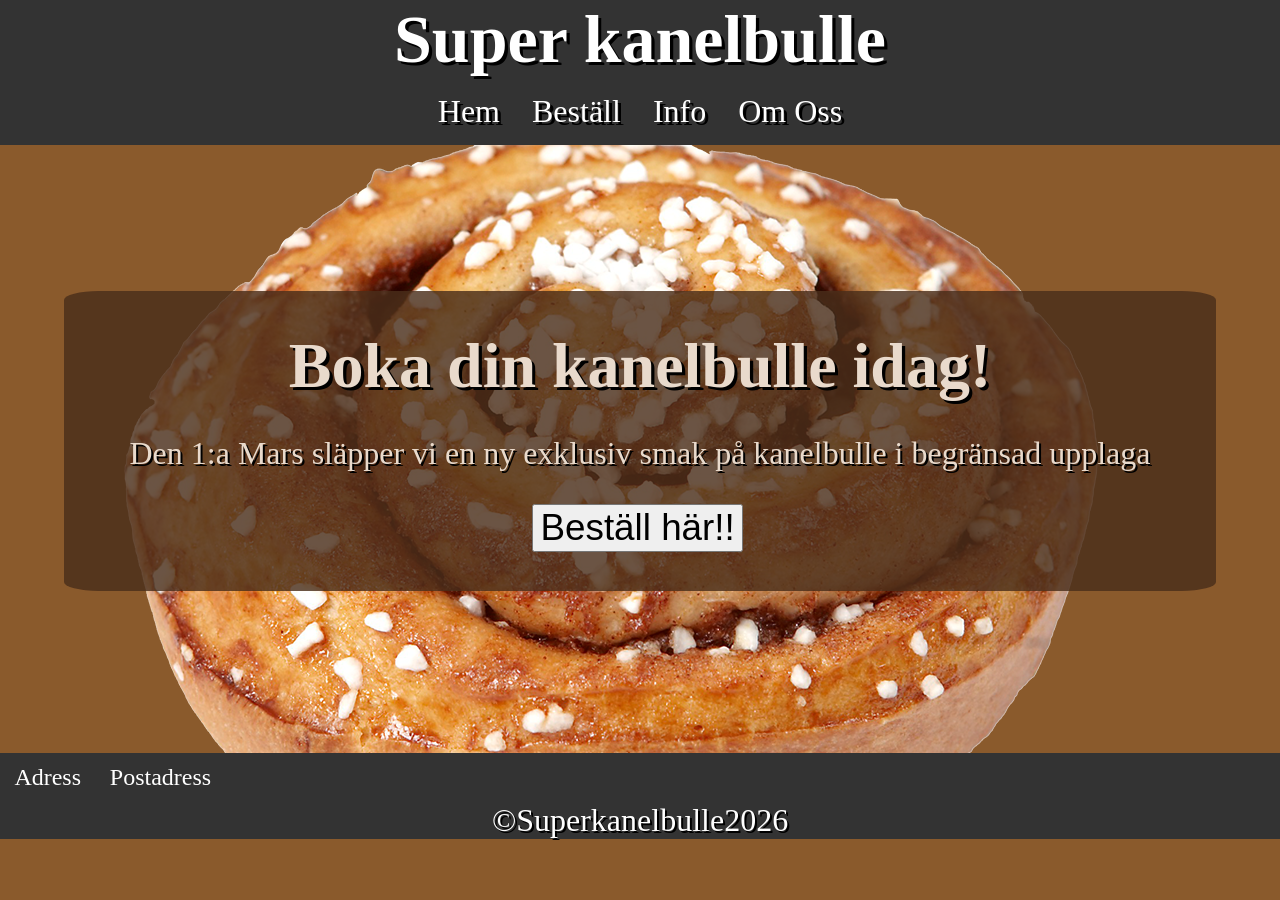
<file: index.html>
<!DOCTYPE html>
<html lang="en">
<head>
    <meta charset="UTF-8">
    <meta name="viewport" content="width=device-width, initial-scale=1.0">
    <link rel="stylesheet" href="style.css">
    <title>Super Kanelbulle</title>
</head>
<body>
    <header>
        <nav class="top">
            <h1>Super kanelbulle</h1>
            <ul>
                <li><a href="index.html">Hem</a></li>
                <li><a href="order.html">Beställ</a></li>
                <li><a href="info.html">Info</a></li>
                <li><a href="aboutus.html">Om Oss</a></li>
            </ul>
        </nav>
    </header>
    <main>
        <section class="hero-box">
            <br>
            <article>
            <h2>Boka din kanelbulle idag!</h2>
            <p>Den 1:a Mars släpper vi en ny exklusiv smak på kanelbulle i begränsad upplaga</p>
            <button class="btn"><a href="order.html">Beställ här!!</a></button>
            </article>
        </section>
    </main>
    <footer class="bottom">
             <ul>
                <li><a href="https://kungstradgarden.stockholm/">Adress</a></li>
                <li><a href="https://cdn.discordapp.com/attachments/1470733350212731079/1470763048783446121/image.png?ex=698c7a54&is=698b28d4&hm=c7d9b90fa756e68d04427252eb427fd97405cd8c23e8b7abe02ed0ae9cac5d48&">Postadress</a></li>
            </ul>
            <p>©Superkanelbulle2026</p>
    </footer>
</body>
</html>
</file>
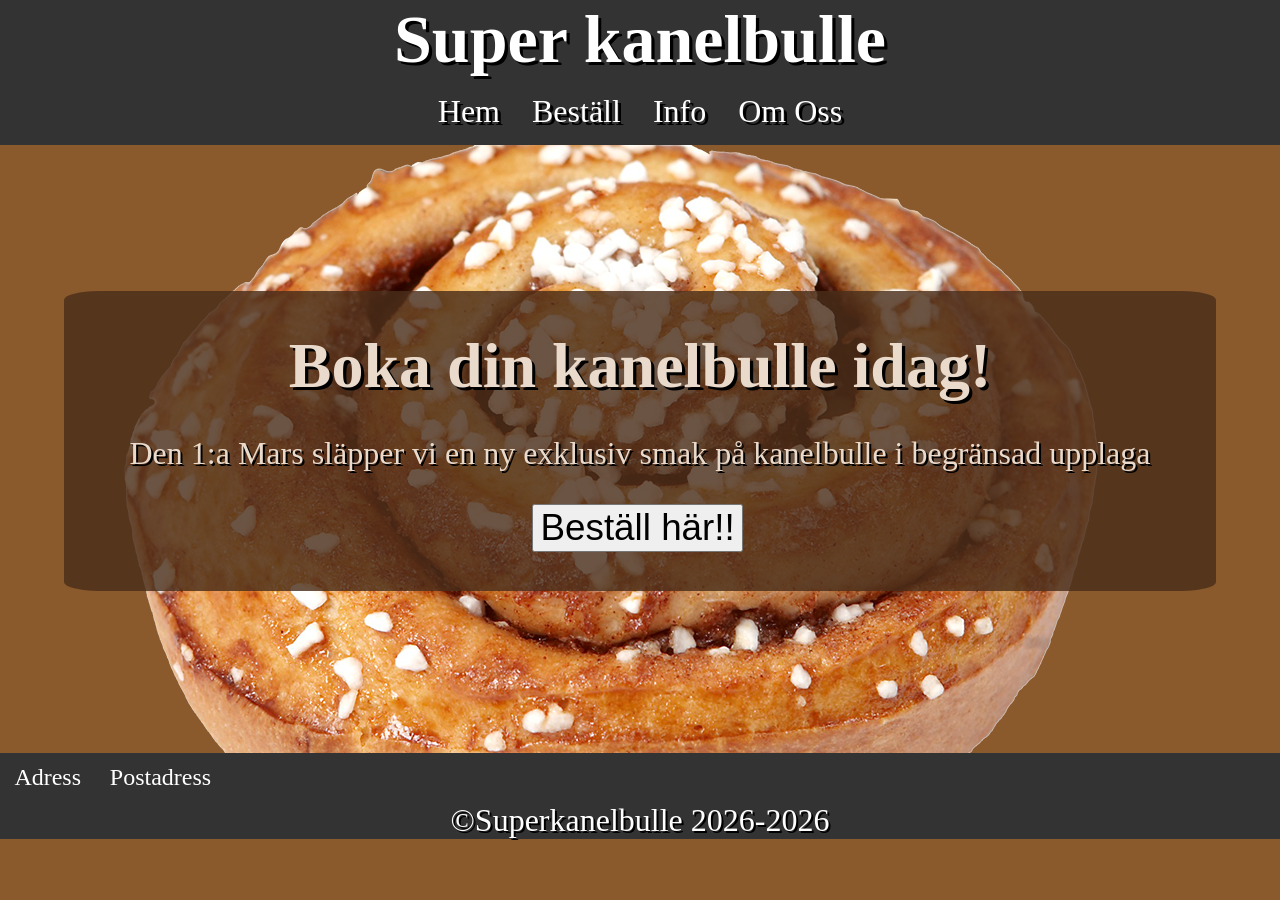
<file: HTML/index.html>
<!DOCTYPE html>
<html lang="en">
<head>
    <meta charset="UTF-8">
    <meta name="viewport" content="width=device-width, initial-scale=1.0">
    <link rel="stylesheet" href="/CSS/style.css">
    <title>Super Kanelbulle</title>
</head>
<body>
    <header>
        <nav class="top">
            <h1>Super kanelbulle</h1>
            <ul>
                <li><a href="/HTML/index.html">Hem</a></li>
                <li><a href="/HTML/order.html">Beställ</a></li>
                <li><a href="/HTML/info.html">Info</a></li>
                <li><a href="/HTML/aboutus.html">Om Oss</a></li>
            </ul>
        </nav>
    </header>
    <main>
        <section class="hero-box">
            <br>
            <article>
            <h2>Boka din kanelbulle idag!</h2>
            <p>Den 1:a Mars släpper vi en ny exklusiv smak på kanelbulle i begränsad upplaga</p>
            <button class="btn"><a href="/HTML/order.html">Beställ här!!</a></button>
            </article>
        </section>
    </main>
    <footer class="bottom">
             <ul>
                <li><a href="https://kungstradgarden.stockholm/">Adress</a></li>
                <li><a href="https://cdn.discordapp.com/attachments/1470733350212731079/1470763048783446121/image.png?ex=698c7a54&is=698b28d4&hm=c7d9b90fa756e68d04427252eb427fd97405cd8c23e8b7abe02ed0ae9cac5d48&">Postadress</a></li>
            </ul>
            <p>©Superkanelbulle 2026-2026</p>
    </footer>
</body>
</html>
</file>
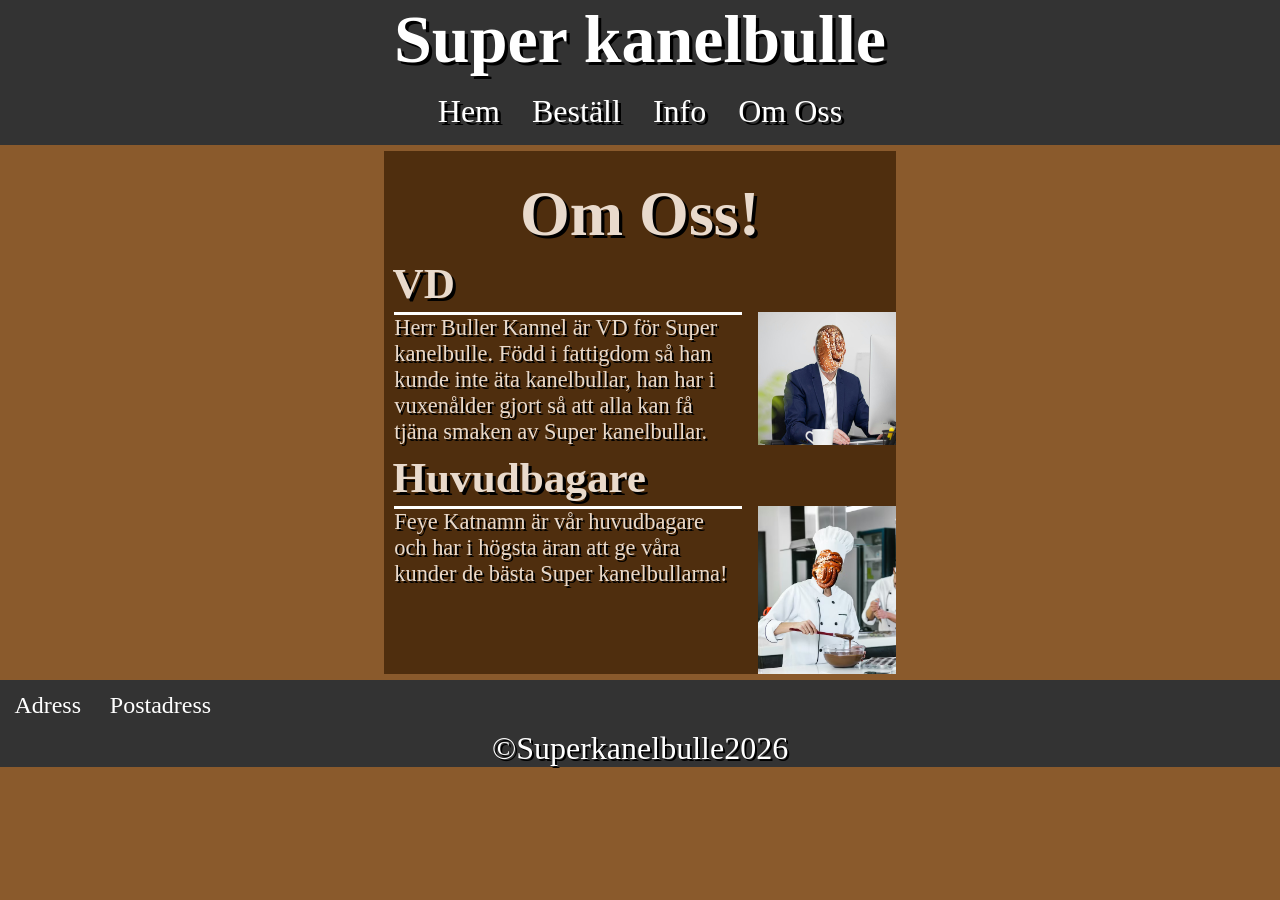
<file: aboutus.html>
<!DOCTYPE html>
<html lang="en">
<head>
    <meta charset="UTF-8">
    <meta name="viewport" content="width=device-width, initial-scale=1.0">
    <link rel="stylesheet" href="style.css">
    <title>Super Kanelbulle</title>
</head>
<body>
    <header>
        <nav class="top">
            <h1>Super kanelbulle</h1>
            <ul>
                <li><a href="index.html">Hem</a></li>
                <li><a href="order.html">Beställ</a></li>
                <li><a href="info.html">Info</a></li>
                <li><a href="aboutus.html">Om Oss</a></li>
            </ul>
        </nav>
    </header>
    <main>
        <section class="box">
            <article class="info">
                <h2>Om Oss!</h2>
                <h4>VD</h4>
                <div class="aboutus">
                    <h5>Herr Buller Kannel är VD för Super kanelbulle. Född i fattigdom så han kunde inte äta kanelbullar, han har i vuxenålder gjort så att alla kan få tjäna smaken av Super kanelbullar.</h5>
                    <img src="herrbulle.png">
                </div>
                <h4>Huvudbagare</h4>
                <div class="aboutus">
                    <h5>Feye Katnamn är vår huvudbagare och har i högsta äran att ge våra kunder de bästa Super kanelbullarna!</h5> 
                    <img src="feyekatnamn.png">
                </div>
            </article>
        </section>
    </main>
    <footer class="bottom">
             <ul>
 <li><a href="https://kungstradgarden.stockholm/">Adress</a></li>
                <li><a href="https://cdn.discordapp.com/attachments/1470733350212731079/1470763048783446121/image.png?ex=698c7a54&is=698b28d4&hm=c7d9b90fa756e68d04427252eb427fd97405cd8c23e8b7abe02ed0ae9cac5d48&">Postadress</a></li>
            </ul>
            <p>©Superkanelbulle2026</p>
    </footer>
</body>
</html>
</file>
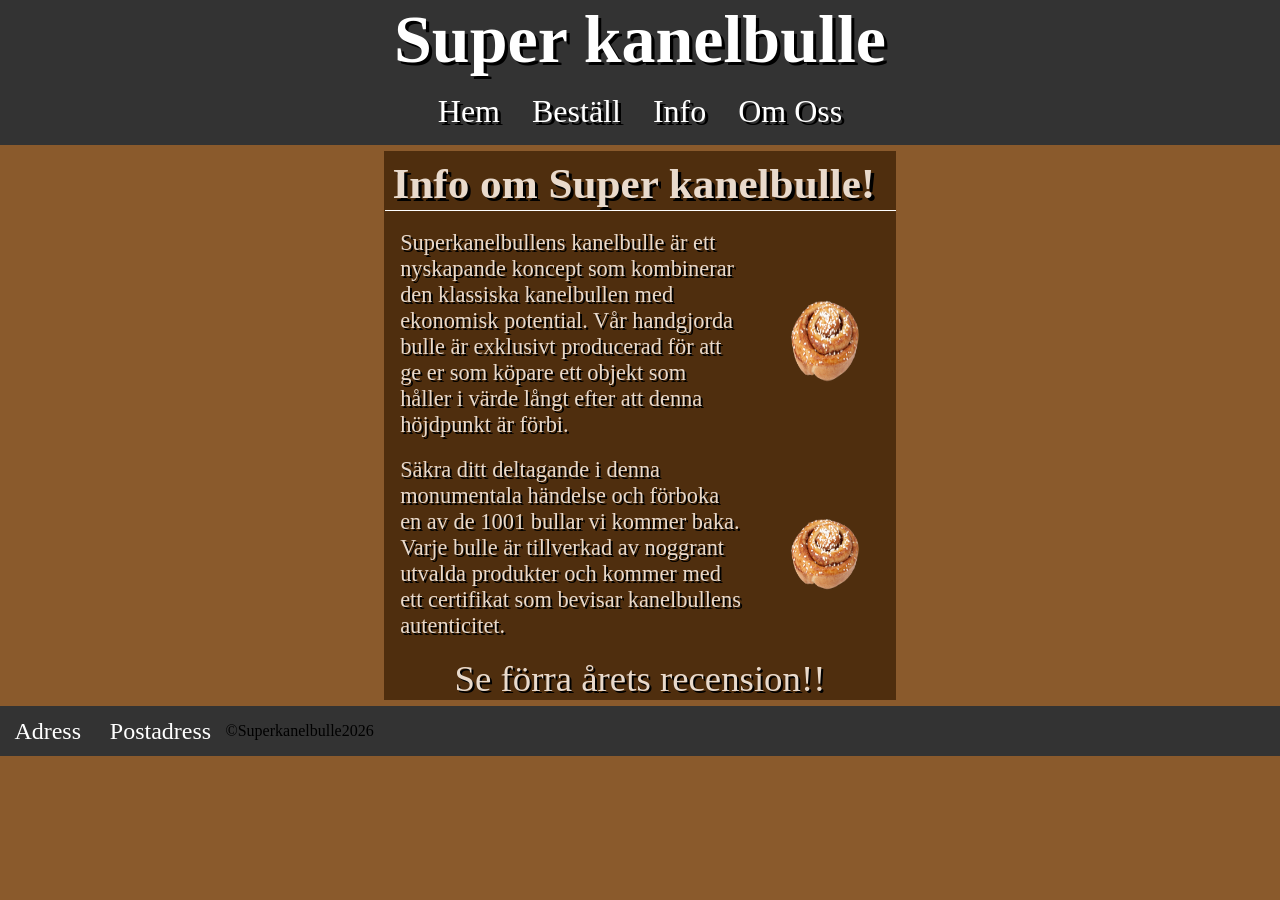
<file: info.html>
<!DOCTYPE html>
<html lang="en">
<head>
    <meta charset="UTF-8">
    <meta name="viewport" content="width=device-width, initial-scale=1.0">
    <link rel="stylesheet" href="style.css">
    <title>Super Kanelbulle</title>
</head>
<body>
    <header>
        <nav class="top"> 
            <h1>Super kanelbulle</h1>
            <ul>
                <li><a href="index.html">Hem</a></li>
                <li><a href="order.html">Beställ</a></li>
                <li><a href="info.html">Info</a></li>
                <li><a href="aboutus.html">Om Oss</a></li>
            </ul>
        </nav>
    </header>
    <main>
        <section class="box">
            <article class="info">
            <h3>Info om Super kanelbulle!</h3>
            <br>
            <div class="aboutus">
            <p>Superkanelbullens kanelbulle är ett nyskapande koncept som kombinerar den klassiska kanelbullen med ekonomisk potential. Vår handgjorda bulle är exklusivt producerad för att ge er som köpare ett objekt som håller i värde långt efter att denna höjdpunkt är förbi.</p>
                <img src="kanelbulle.png">
            </div>
            <br>
            <div class="aboutus">
            <p>Säkra ditt deltagande i denna monumentala händelse och förboka en av de 1001 bullar vi kommer baka. Varje bulle är tillverkad av noggrant utvalda produkter och kommer med ett certifikat som bevisar kanelbullens autenticitet.</p>
            <img src="kanelbulle.png">
            </div>
            <br>
            <a href="stjärna.html">Se förra årets recension!!</a>
            </article>
        </section>
    </main>
    <footer class="bottom">
             <ul>
              <li><a href="https://kungstradgarden.stockholm/">Adress</a></li>
                <li><a href="https://cdn.discordapp.com/attachments/1470733350212731079/1470763048783446121/image.png?ex=698c7a54&is=698b28d4&hm=c7d9b90fa756e68d04427252eb427fd97405cd8c23e8b7abe02ed0ae9cac5d48&">Postadress</a></li>
            <p>©Superkanelbulle2026</p>
    </footer>
</body>
</html>
</file>
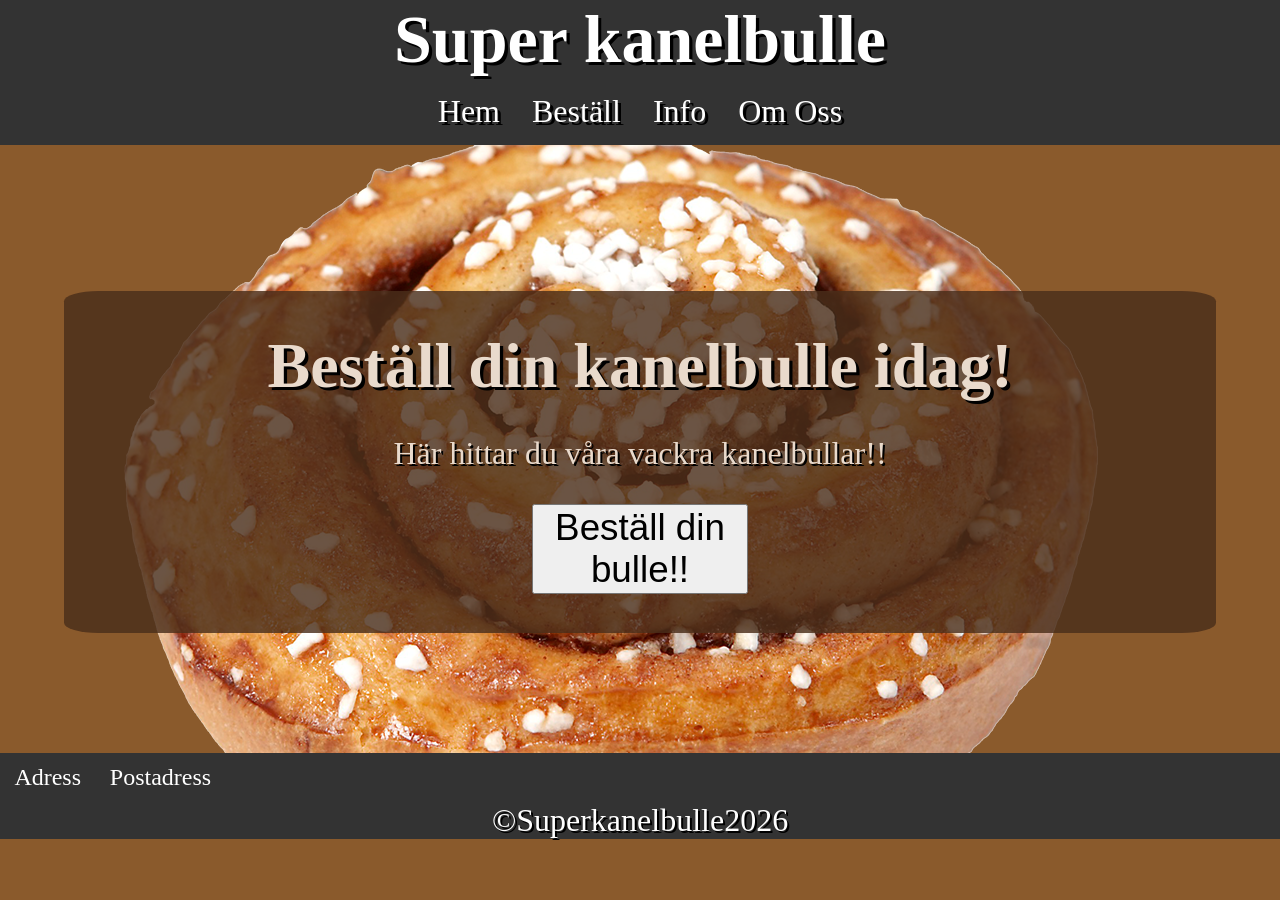
<file: order.html>
<!DOCTYPE html>
<html lang="en">
<head>
    <meta charset="UTF-8">
    <meta name="viewport" content="width=device-width, initial-scale=1.0">
    <link rel="stylesheet" href="style.css">
    <title>Super Kanelbulle</title>
</head>
<body>
    <header>
        <nav class="top">
            <h1>Super kanelbulle</h1>
            <ul>
                <li><a href="index.html">Hem</a></li>
                <li><a href="order.html">Beställ</a></li>
                <li><a href="info.html">Info</a></li>
                <li><a href="aboutus.html">Om Oss</a></li>
            </ul>
        </nav>
    </header>
    <main>
        <section class="hero-box">
            <br>
            <article>
            <h2>Beställ din kanelbulle idag!</h2>
            <p>Här hittar du våra vackra kanelbullar!!</p>
            <button class="btn"><a href="https://www.youtube.com/watch?v=dQw4w9WgXcQ">Beställ din bulle!!</a></button>
            </article>
        </section>
    </main>
  <footer class="bottom">
             <ul>
                <li><a href="https://kungstradgarden.stockholm/">Adress</a></li>
                <li><a href="https://cdn.discordapp.com/attachments/1470733350212731079/1470763048783446121/image.png?ex=698c7a54&is=698b28d4&hm=c7d9b90fa756e68d04427252eb427fd97405cd8c23e8b7abe02ed0ae9cac5d48&">Postadress</a></li>
            </ul>
            <p>©Superkanelbulle2026</p>
    </footer>
</body>
</html>
</file>
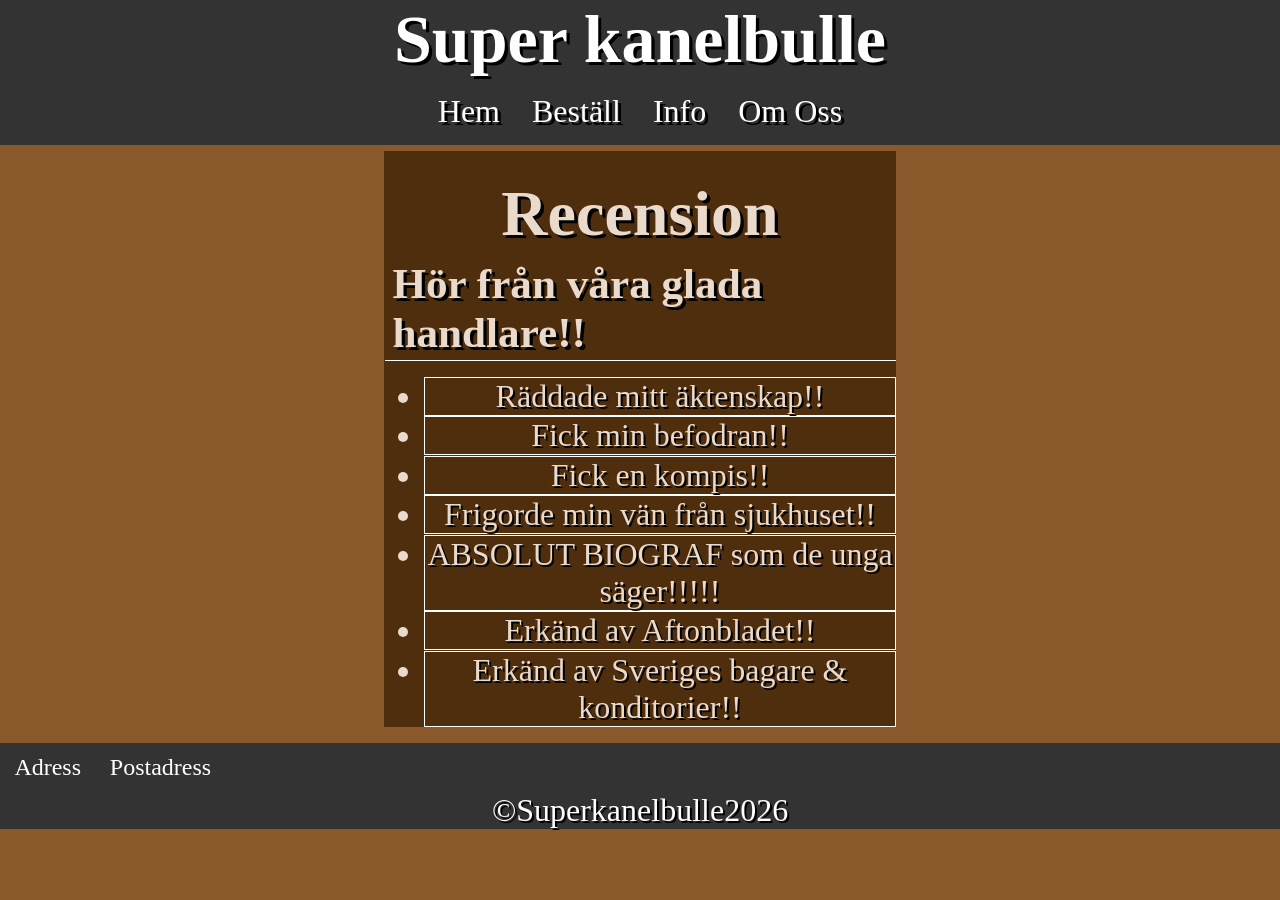
<file: stjärna.html>
<!doctype html>
<html lang="en">
  <head>
    <meta charset="UTF-8" />
    <meta name="viewport" content="width=device-width, initial-scale=1.0" />
    <link rel="stylesheet" href="style.css" />
    <title>Super Kanelbulle</title>
  </head>
  <body>
    <header>
      <nav class="top">
        <h1>Super kanelbulle</h1>
        <ul>
          <li><a href="index.html">Hem</a></li>
          <li><a href="order.html">Beställ</a></li>
          <li><a href="info.html">Info</a></li>
          <li><a href="aboutus.html">Om Oss</a></li>
        </ul>
      </nav>
    </header>
    <main>
      <section class="box">
        <article class="info">
          <h2>Recension</h2>
          <h3>Hör från våra glada handlare!!</h3>
          <ul>
            <li>Räddade mitt äktenskap!!</li>
            <li>Fick min befodran!!</li>
            <li>Fick en kompis!!</li>
            <li>Frigorde min vän från sjukhuset!!</li>
            <li>ABSOLUT BIOGRAF som de unga säger!!!!!</li>
            <li>Erkänd av Aftonbladet!!</li>
            <li>Erkänd av Sveriges bagare & konditorier!!</li>
          </ul>
        </article>
      </section>
    </main>
    <footer class="bottom">
      <ul>
        <li><a href="https://kungstradgarden.stockholm/">Adress</a></li>
        <li>
          <a
            href="https://cdn.discordapp.com/attachments/1470733350212731079/1470763048783446121/image.png?ex=698c7a54&is=698b28d4&hm=c7d9b90fa756e68d04427252eb427fd97405cd8c23e8b7abe02ed0ae9cac5d48&"
            >Postadress</a
          >
        </li>
      </ul>
      <p>©Superkanelbulle2026</p>
    </footer>
  </body>
</html>
</file>
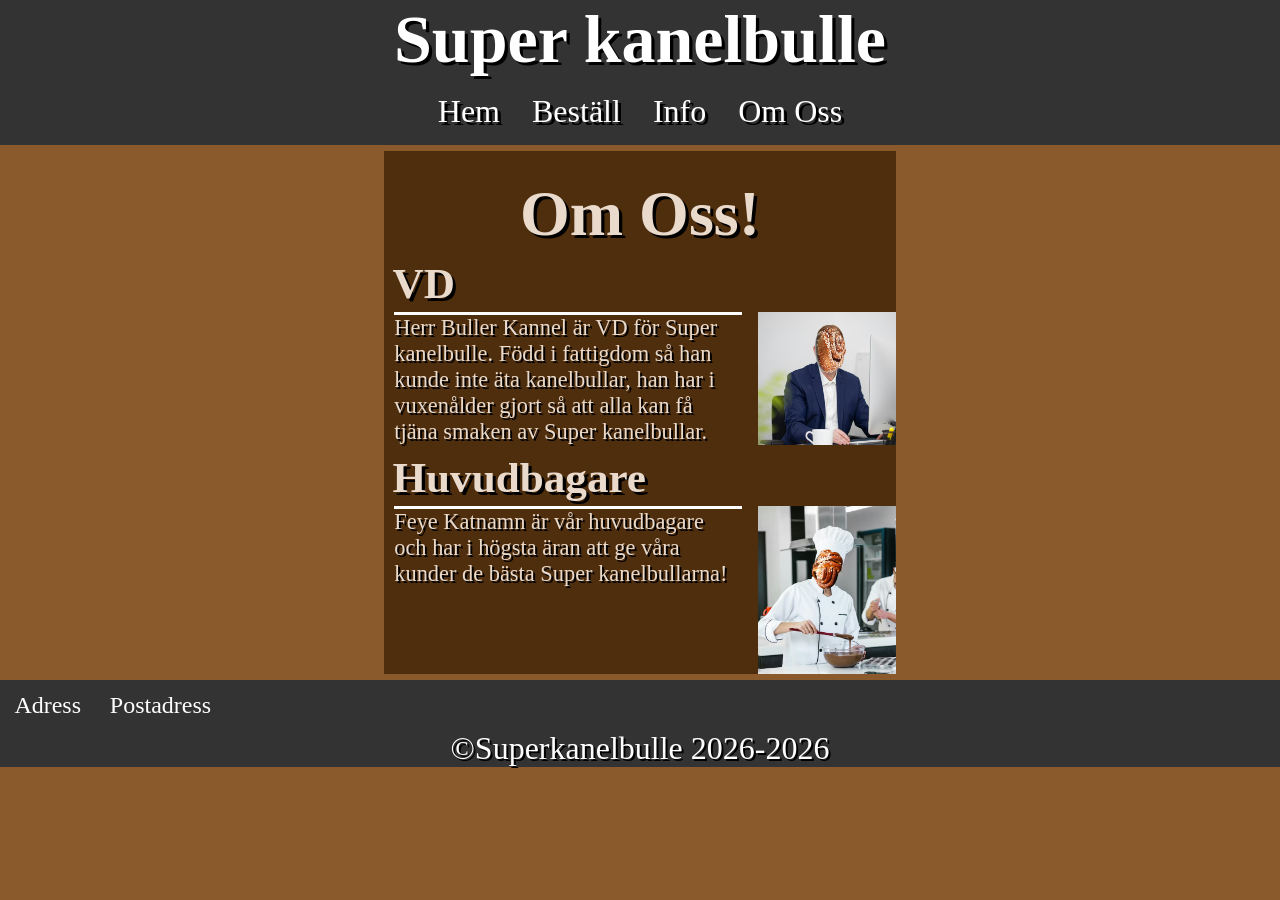
<file: HTML/aboutus.html>
<!DOCTYPE html>
<html lang="en">
<head>
    <meta charset="UTF-8">
    <meta name="viewport" content="width=device-width, initial-scale=1.0">
    <link rel="stylesheet" href="/CSS/style.css">
    <title>Super Kanelbulle</title>
</head>
<body>
    <header>
        <nav class="top">
            <h1>Super kanelbulle</h1>
            <ul>
                <li><a href="/HTML/index.html">Hem</a></li>
                <li><a href="/HTML/order.html">Beställ</a></li>
                <li><a href="/HTML/info.html">Info</a></li>
                <li><a href="/HTML/aboutus.html">Om Oss</a></li>
            </ul>
        </nav>
    </header>
    <main>
        <section class="box">
            <article class="info">
                <h2>Om Oss!</h2>
                <h4>VD</h4>
                <div class="aboutus">
                    <h5>Herr Buller Kannel är VD för Super kanelbulle. Född i fattigdom så han kunde inte äta kanelbullar, han har i vuxenålder gjort så att alla kan få tjäna smaken av Super kanelbullar.</h5>
                    <img src="/IMG/herrbulle.png">
                </div>
                <h4>Huvudbagare</h4>
                <div class="aboutus">
                    <h5>Feye Katnamn är vår huvudbagare och har i högsta äran att ge våra kunder de bästa Super kanelbullarna!</h5> 
                    <img src="/IMG/feyekatnamn.png">
                </div>
            </article>
        </section>
    </main>
    <footer class="bottom">
             <ul>
 <li><a href="https://kungstradgarden.stockholm/">Adress</a></li>
                <li><a href="https://cdn.discordapp.com/attachments/1470733350212731079/1470763048783446121/image.png?ex=698c7a54&is=698b28d4&hm=c7d9b90fa756e68d04427252eb427fd97405cd8c23e8b7abe02ed0ae9cac5d48&">Postadress</a></li>
            </ul>
            <p>©Superkanelbulle 2026-2026</p>
    </footer>
</body>
</html>
</file>
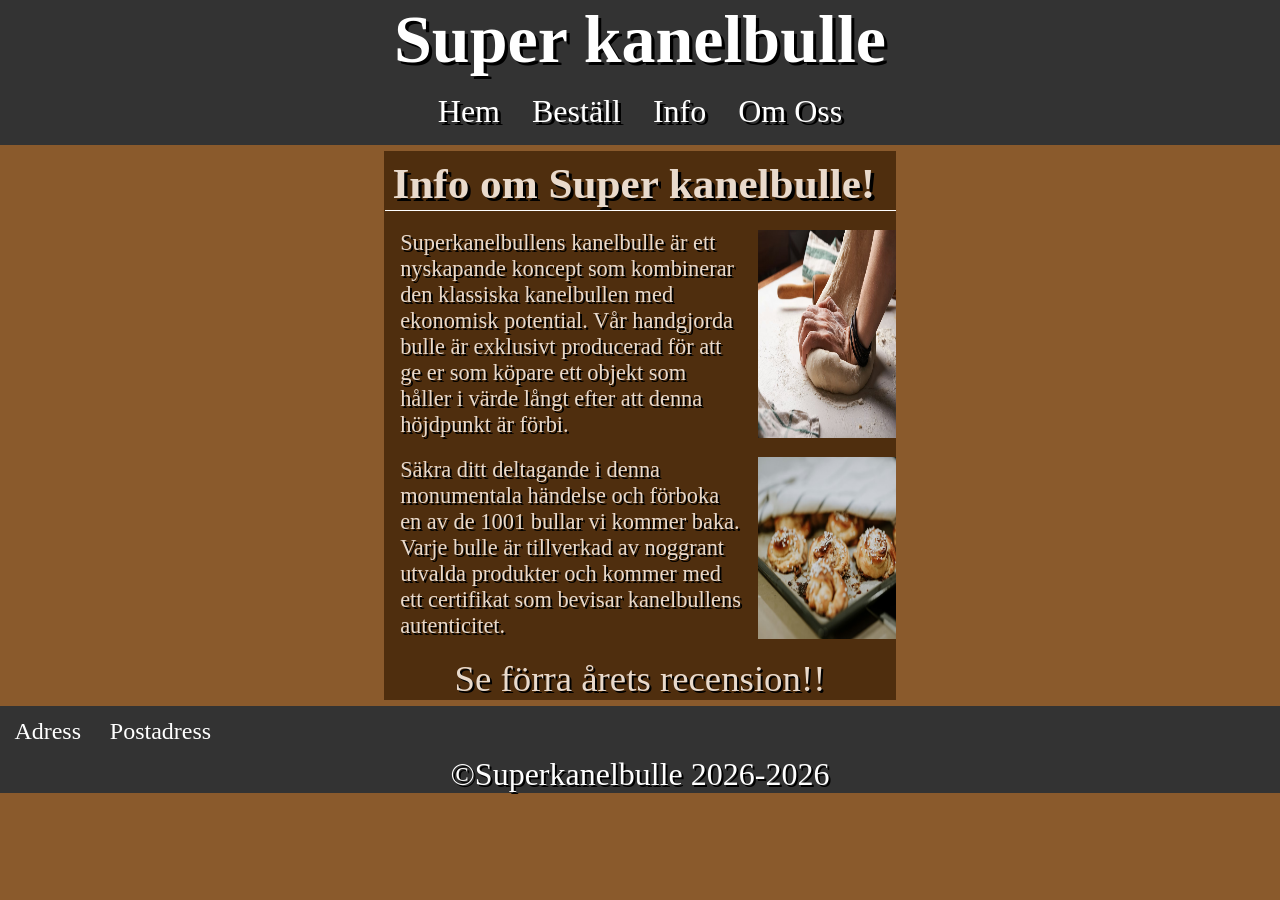
<file: HTML/info.html>
<!DOCTYPE html>
<html lang="en">
<head>
    <meta charset="UTF-8">
    <meta name="viewport" content="width=device-width, initial-scale=1.0">
   <link rel="stylesheet" href="/CSS/style.css">
    <title>Super Kanelbulle</title>
</head>
<body>
    <header>
        <nav class="top">
            <h1>Super kanelbulle</h1>
            <ul>
                <li><a href="/HTML/index.html">Hem</a></li>
                <li><a href="/HTML/order.html">Beställ</a></li>
                <li><a href="/HTML/info.html">Info</a></li>
                <li><a href="/HTML/aboutus.html">Om Oss</a></li>
            </ul>
        </nav>
    </header>
    <main>
        <section class="box">
            <article class="info">
            <h3>Info om Super kanelbulle!</h3>
            <br>
            <div class="aboutus">
            <p>Superkanelbullens kanelbulle är ett nyskapande koncept som kombinerar den klassiska kanelbullen med ekonomisk potential. Vår handgjorda bulle är exklusivt producerad för att ge er som köpare ett objekt som håller i värde långt efter att denna höjdpunkt är förbi.</p>
                <img src="/IMG/baka.png">
            </div>
            <br>
            <div class="aboutus">
            <p>Säkra ditt deltagande i denna monumentala händelse och förboka en av de 1001 bullar vi kommer baka. Varje bulle är tillverkad av noggrant utvalda produkter och kommer med ett certifikat som bevisar kanelbullens autenticitet.</p>
            <img src="/IMG/kanelbullar.png">
            </div>
            <br>
            <a href="/HTML/stjärna.html">Se förra årets recension!!</a>
            </article>
        </section>
    </main>
    <footer class="bottom">
             <ul>
              <li><a href="https://kungstradgarden.stockholm/">Adress</a></li>
                <li><a href="https://cdn.discordapp.com/attachments/1470733350212731079/1470763048783446121/image.png?ex=698c7a54&is=698b28d4&hm=c7d9b90fa756e68d04427252eb427fd97405cd8c23e8b7abe02ed0ae9cac5d48&">Postadress</a></li>
                 </ul>
            <p>©Superkanelbulle 2026-2026</p>
            
    </footer>
</body>
</html>
</file>
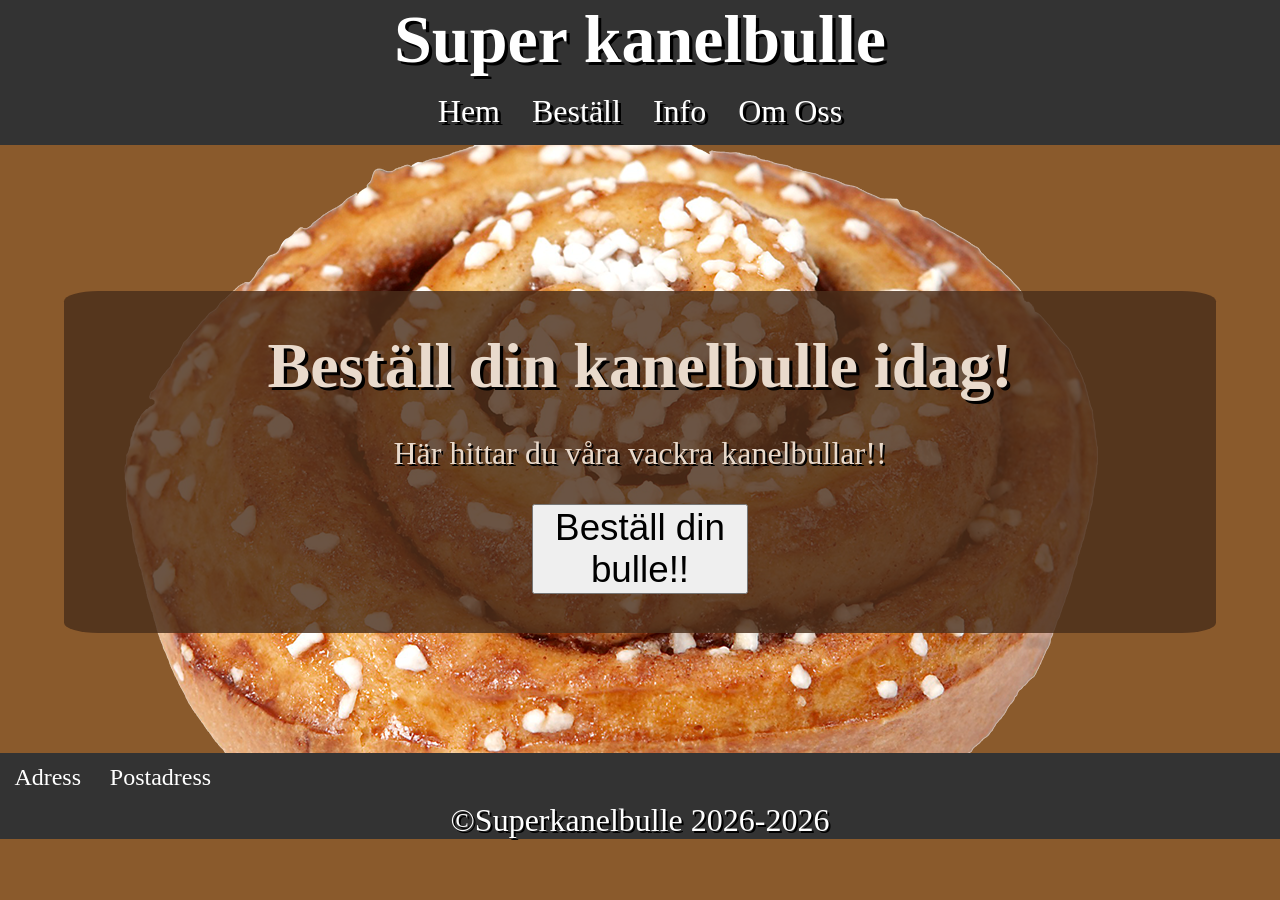
<file: HTML/order.html>
<!DOCTYPE html>
<html lang="en">
<head>
    <meta charset="UTF-8">
    <meta name="viewport" content="width=device-width, initial-scale=1.0">
    <link rel="stylesheet" href="/CSS/style.css">
    <title>Super Kanelbulle</title>
</head>
<body>
    <header>
        <nav class="top">
            <h1>Super kanelbulle</h1>
            <ul>
                <li><a href="/HTML/index.html">Hem</a></li>
                <li><a href="/HTML/order.html">Beställ</a></li>
                <li><a href="/HTML/info.html">Info</a></li>
                <li><a href="/HTML/aboutus.html">Om Oss</a></li>
            </ul>
        </nav>
    </header>
    <main>
        <section class="hero-box">
            <br>
            <article>
            <h2>Beställ din kanelbulle idag!</h2>
            <p>Här hittar du våra vackra kanelbullar!!</p>
            <button class="btn"><a href="https://www.youtube.com/watch?v=dQw4w9WgXcQ">Beställ din bulle!!</a></button>
            </article>
        </section>
    </main>
  <footer class="bottom">
             <ul>
                <li><a href="https://kungstradgarden.stockholm/">Adress</a></li>
                <li><a href="https://cdn.discordapp.com/attachments/1470733350212731079/1470763048783446121/image.png?ex=698c7a54&is=698b28d4&hm=c7d9b90fa756e68d04427252eb427fd97405cd8c23e8b7abe02ed0ae9cac5d48&">Postadress</a></li>
            </ul>
            <p>©Superkanelbulle 2026-2026</p>
    </footer>
</body>
</html>
</file>
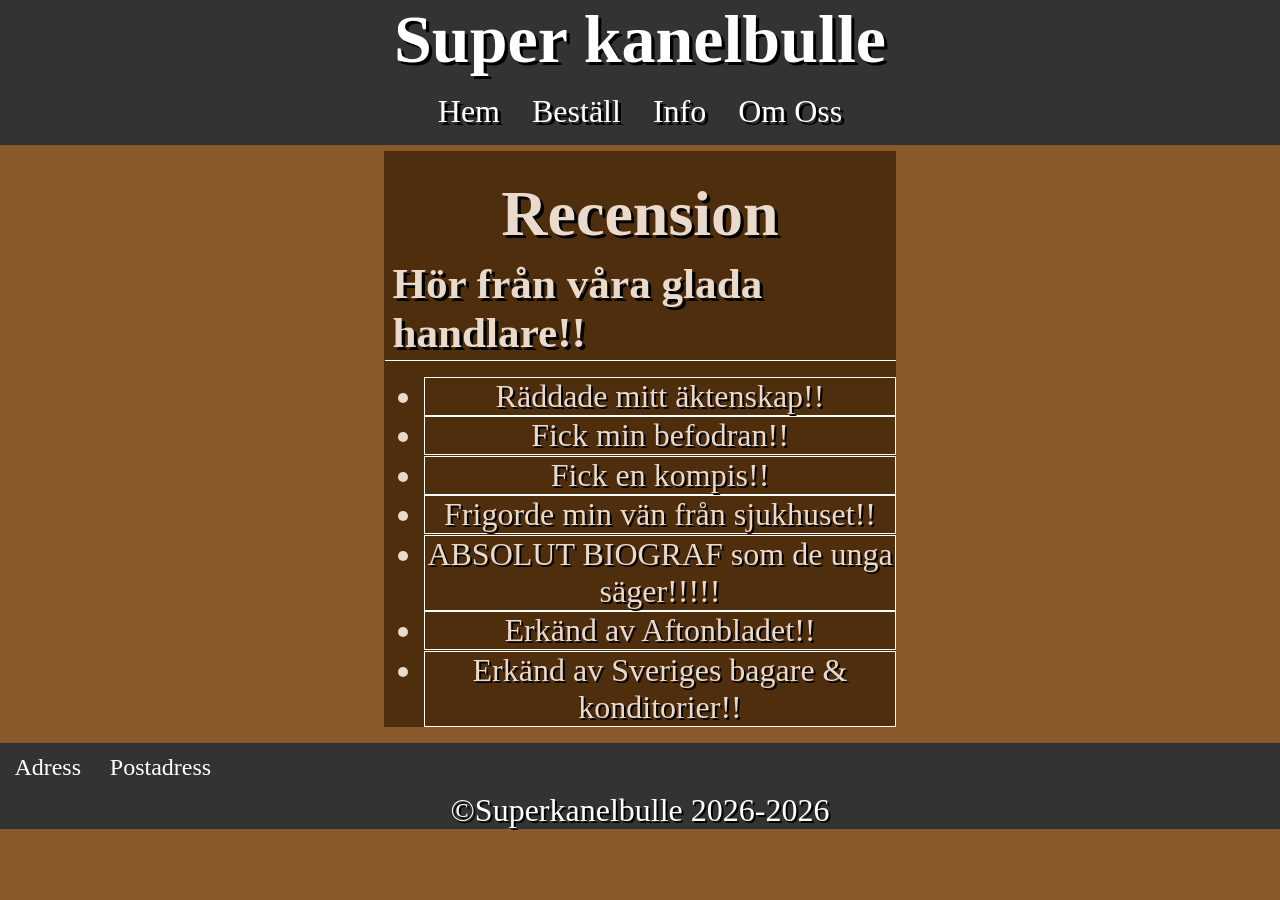
<file: HTML/stjärna.html>
<!doctype html>
<html lang="en">
  <head>
    <meta charset="UTF-8" />
    <meta name="viewport" content="width=device-width, initial-scale=1.0" />
 <link rel="stylesheet" href="/CSS/style.css">
    <title>Super Kanelbulle</title>
</head>
<body>
    <header>
        <nav class="top">
            <h1>Super kanelbulle</h1>
            <ul>
                <li><a href="/HTML/index.html">Hem</a></li>
                <li><a href="/HTML/order.html">Beställ</a></li>
                <li><a href="/HTML/info.html">Info</a></li>
                <li><a href="/HTML/aboutus.html">Om Oss</a></li>
        </ul>
      </nav>
    </header>
    <main>
      <section class="box">
        <article class="info">
          <h2>Recension</h2>
          <h3>Hör från våra glada handlare!!</h3>
          <ul>
            <li>Räddade mitt äktenskap!!</li>
            <li>Fick min befodran!!</li>
            <li>Fick en kompis!!</li>
            <li>Frigorde min vän från sjukhuset!!</li>
            <li>ABSOLUT BIOGRAF som de unga säger!!!!!</li>
            <li>Erkänd av Aftonbladet!!</li>
            <li>Erkänd av Sveriges bagare & konditorier!!</li>
          </ul>
        </article>
      </section>
    </main>
    <footer class="bottom">
      <ul>
        <li><a href="https://kungstradgarden.stockholm/">Adress</a></li>
        <li>
          <a
            href="https://cdn.discordapp.com/attachments/1470733350212731079/1470763048783446121/image.png?ex=698c7a54&is=698b28d4&hm=c7d9b90fa756e68d04427252eb427fd97405cd8c23e8b7abe02ed0ae9cac5d48&"
            >Postadress</a
          >
        </li>
      </ul>
      <p>©Superkanelbulle 2026-2026</p>
    </footer>
  </body>
</html>
</file>
<file: style.css>
*{
    box-sizing: border-box;
}
body{
background-color: rgb(138, 90, 44);
margin: 0;
}

.top{
   background-color: #333333;
}

.top > h1{
    margin: 0;
    font-size: 4.25rem;
    color: white;
    text-align: center;
    text-shadow: 0.2rem 0.2rem black;
}
.top > ul {
  list-style-type: none;
  margin: 0;
  padding: 0;
  display: flex;
  justify-content: center;
}

.top > ul li a {
  display: block;
  color: white;
  padding: 0.9rem 1rem;
  text-decoration: none;
  font-size: 2rem;
  text-shadow: 0.2rem 0.2rem black;
}

.top > ul li a:hover {
  background-color: #111111;
}

.hero-box{
    background-image: url("kanelbulle.png");
    /*position: inherit;*/
    background-position: center;
    height: 38rem;
    width: auto;
    margin: 0;
}

.hero-box > article{
    background-color: rgba(74, 46, 26, 0.815);
    margin: 10% 5%;
    padding: 3%;
    height: auto;
    width: auto;
    border-radius: 3%;
}

.hero-box > article > h2{
    margin: 0;
    font-size: 4rem;
    color: rgb(233, 218, 204);
    text-align: center;
    text-shadow: 0.2rem 0.2rem black;

}

.hero-box > article > p{
    font-size: 2rem;
    color: rgb(233, 218, 204);
    text-align: center;
    text-shadow: 0.125rem 0.125rem black;
}

.box{
    background-color: rgb(79, 46, 14);
    margin: 0.5% 30%;
    border-radius: 5%;
    height: auto;
    width: auto;
}

.info{
    background-color: inherit;
    width: auto;
    text-align: center;
}

.box > .info > h2{
    padding-top: 5%;
    margin: 0;
    font-size: 4rem;
    color: rgb(233, 218, 204);
    text-align: center;
    text-shadow: 0.2rem 0.2rem black;
}

.box > .info > h3{
    padding: 1.5% 0 0.5% 1.5%;
    margin: 0.15% 0 0 0.15%;
    font-size: 2.7rem;
    color: rgb(233, 218, 204);
    text-align: left;
    text-shadow: 0.2rem 0.2rem black;
    border-bottom: white 0.1rem solid;
}
.box > .info > h4{
    padding: 1.5% 0 0.5% 1.5%;
    margin: 0.15% 0 0 0.15%;
    font-size: 2.7rem;
    color: rgb(233, 218, 204);
    text-align: left;
    text-shadow: 0.2rem 0.2rem black;
}

.aboutus{
    display: flex;
    margin: 0;
}

.box > .info > p{
    display: flex;
    font-size: 2rem;
    padding: 0 0 0 3%;
    margin: 0.15% 0 0 0.15%;
    color: rgb(233, 218, 204);
    text-align: left;
    text-shadow: 0.125rem 0.125rem black;
    border: white 0.02rem solid;
}

.box > .info > img{
    max-width: 30%;
    max-height: 30%;
    float: right;
    border: white 0.02rem solid;
    margin: 0 0.15% 0 0;
}
.box > .info > .aboutus > p{
    font-size: 1.4rem;
    padding: 0 0 0 3%;
    margin: 0.15% 0 0 0.15%;
    color: rgb(233, 218, 204);
    text-align: left;
    text-shadow: 0.125rem 0.125rem black;
}
.box > .info > .aboutus > h5{
    font-size: 1.4rem;
    font-weight: lighter;
    margin: 0.2% 0 0 2%;
    color: rgb(233, 218, 204);
    border-top: white 0.2rem solid;
    text-align: left;
    text-shadow: 0.125rem 0.125rem black;
}

.box > .info >.aboutus > img{
    max-width: 30%;
    max-height: 30%;
    float: right;
    padding: 0 0 0 3%;
    margin: 0.15% 0 0 0.15%;
}
.box > .info > ul > li{
    font-size: 2rem;
    margin: 0.1% 0;
    color: rgb(233, 218, 204);
    text-shadow: 0.125rem 0.125rem black;
    border: white 0.02rem solid;
}
.box > .info > a{
    font-size: 2.3rem;
    color: rgb(233, 218, 204);
    text-shadow: 0.125rem 0.125rem black;
    text-decoration: none;
    text-align: center;
}
.btn{
    font-size: 2.3rem;
    margin: 0 40%;
    text-align: center;
    width: auto;
}
.btn > a{
    color: black;
    text-decoration: none;
}

.bottom{
 background-color: #333333;
}
.bottom > ul{
  list-style-type: none;
  margin: 0;
  padding: 0;
  display: flex;
}
.bottom > ul li a {
  display: block;
  color: white;
  padding: 0.7rem 0.9rem;
  text-decoration: none;
  font-size: 1.5rem;
}

.bottom > ul li a:hover {
  background-color: #111111;
}
.bottom > p{
    font-size: 2rem;
    color: white;
    text-align: center;
    text-shadow: 0.125rem 0.125rem black;
    margin: 0;
}
</file>
<file: CSS/style.css>
*{
    box-sizing: border-box;
}
body{
background-color: rgb(138, 90, 44);
margin: 0;
}

.top{
   background-color: #333333;
}

.top > h1{
    margin: 0;
    font-size: 4.25rem;
    color: white;
    text-align: center;
    text-shadow: 0.2rem 0.2rem black;
}
.top > ul {
  list-style-type: none;
  margin: 0;
  padding: 0;
  display: flex;
  justify-content: center;
}

.top > ul li a {
  display: block;
  color: white;
  padding: 0.9rem 1rem;
  text-decoration: none;
  font-size: 2rem;
  text-shadow: 0.2rem 0.2rem black;
}

.top > ul li a:hover {
  background-color: #111111;
}

.hero-box{
    background-image: url("/IMG/kanelbulle.png");
    /*position: inherit;*/
    background-position: center;
    height: 38rem;
    width: auto;
    margin: 0;
}

.hero-box > article{
    background-color: rgba(74, 46, 26, 0.815);
    margin: 10% 5%;
    padding: 3%;
    height: auto;
    width: auto;
    border-radius: 3%;
}

.hero-box > article > h2{
    margin: 0;
    font-size: 4rem;
    color: rgb(233, 218, 204);
    text-align: center;
    text-shadow: 0.2rem 0.2rem black;

}

.hero-box > article > p{
    font-size: 2rem;
    color: rgb(233, 218, 204);
    text-align: center;
    text-shadow: 0.125rem 0.125rem black;
}

.box{
    background-color: rgb(79, 46, 14);
    margin: 0.5% 30%;
    border-radius: 5%;
    height: auto;
    width: auto;
}

.info{
    background-color: inherit;
    width: auto;
    text-align: center;
}

.box > .info > h2{
    padding-top: 5%;
    margin: 0;
    font-size: 4rem;
    color: rgb(233, 218, 204);
    text-align: center;
    text-shadow: 0.2rem 0.2rem black;
}

.box > .info > h3{
    padding: 1.5% 0 0.5% 1.5%;
    margin: 0.15% 0 0 0.15%;
    font-size: 2.7rem;
    color: rgb(233, 218, 204);
    text-align: left;
    text-shadow: 0.2rem 0.2rem black;
    border-bottom: white 0.1rem solid;
}
.box > .info > h4{
    padding: 1.5% 0 0.5% 1.5%;
    margin: 0.15% 0 0 0.15%;
    font-size: 2.7rem;
    color: rgb(233, 218, 204);
    text-align: left;
    text-shadow: 0.2rem 0.2rem black;
}

.aboutus{
    display: flex;
    margin: 0;
}

.box > .info > p{
    display: flex;
    font-size: 2rem;
    padding: 0 0 0 3%;
    margin: 0.15% 0 0 0.15%;
    color: rgb(233, 218, 204);
    text-align: left;
    text-shadow: 0.125rem 0.125rem black;
    border: white 0.02rem solid;
}

.box > .info > img{
    max-width: 30%;
    max-height: 30%;
    float: right;
    border: white 0.02rem solid;
    margin: 0 0.15% 0 0;
}
.box > .info > .aboutus > p{
    font-size: 1.4rem;
    padding: 0 0 0 3%;
    margin: 0.15% 0 0 0.15%;
    color: rgb(233, 218, 204);
    text-align: left;
    text-shadow: 0.125rem 0.125rem black;
}
.box > .info > .aboutus > h5{
    font-size: 1.4rem;
    font-weight: lighter;
    margin: 0.2% 0 0 2%;
    color: rgb(233, 218, 204);
    border-top: white 0.2rem solid;
    text-align: left;
    text-shadow: 0.125rem 0.125rem black;
}

.box > .info >.aboutus > img{
    max-width: 30%;
    max-height: 30%;
    float: right;
    padding: 0 0 0 3%;
    margin: 0.15% 0 0 0.15%;
}
.box > .info > ul > li{
    font-size: 2rem;
    margin: 0.1% 0;
    color: rgb(233, 218, 204);
    text-shadow: 0.125rem 0.125rem black;
    border: white 0.02rem solid;
}
.box > .info > a{
    font-size: 2.3rem;
    color: rgb(233, 218, 204);
    text-shadow: 0.125rem 0.125rem black;
    text-decoration: none;
    text-align: center;
}
.btn{
    font-size: 2.3rem;
    margin: 0 40%;
    text-align: center;
    width: auto;
}
.btn > a{
    color: black;
    text-decoration: none;
}

.bottom{
 background-color: #333333;
}
.bottom > ul{
  list-style-type: none;
  margin: 0;
  padding: 0;
  display: flex;
}
.bottom > ul li a {
  display: block;
  color: white;
  padding: 0.7rem 0.9rem;
  text-decoration: none;
  font-size: 1.5rem;
}

.bottom > ul li a:hover {
  background-color: #111111;
}
.bottom > p{
    font-size: 2rem;
    color: white;
    text-align: center;
    text-shadow: 0.125rem 0.125rem black;
    margin: 0;
}
</file>
